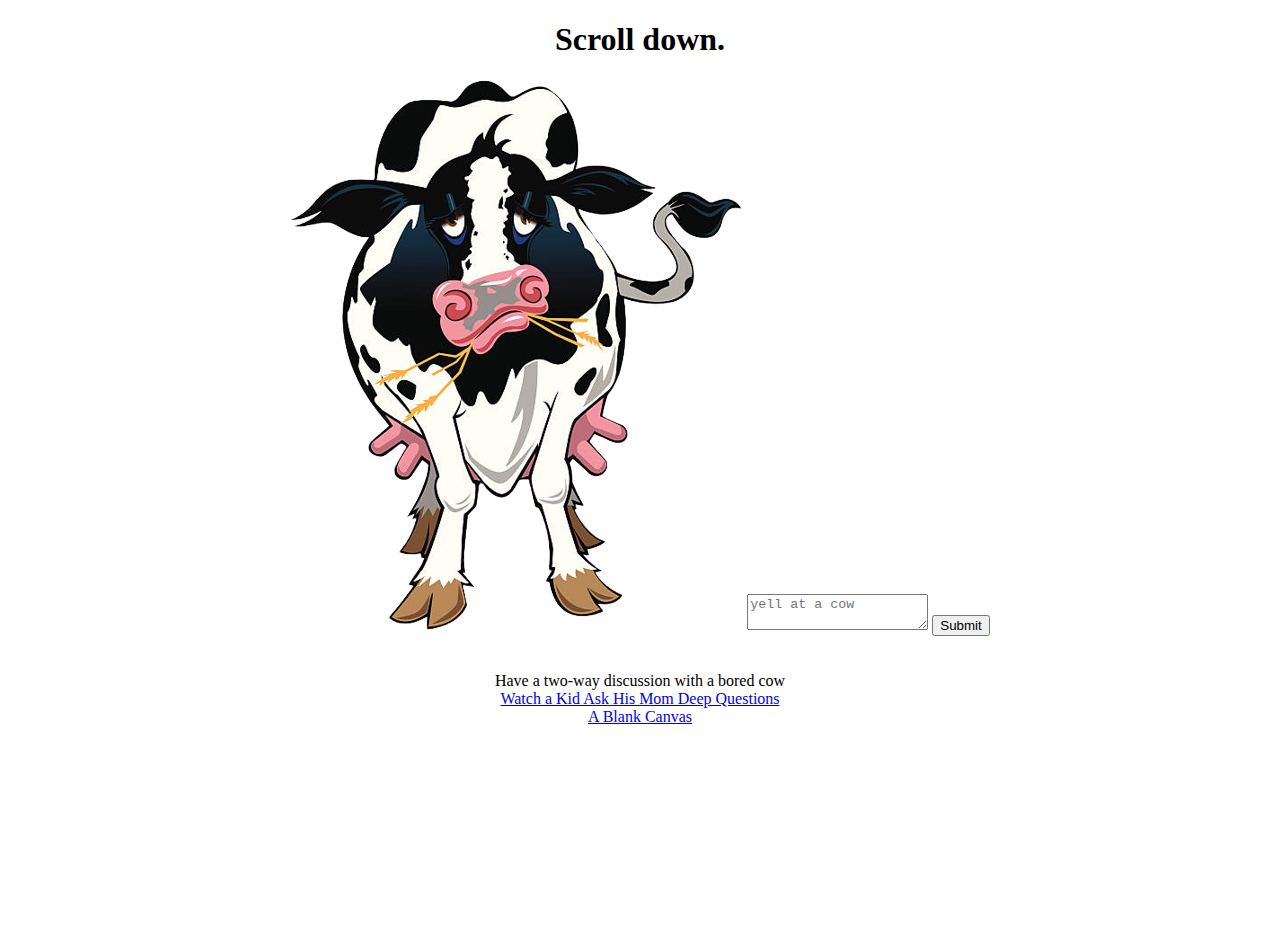
<file: boredcow.html>
<!DOCTYPE html>
<html>
    <head>
        <meta charset="utf-8">
        <meta http-equiv="X-UA-Compatible" content="IE=edge">
        <title>Anti-CSS Campaign</title>
        <meta name="description" content="">
        <meta name="viewport" content="width=device-width, initial-scale=1">
        <link rel="stylesheet" href="style.css">
    </head>
    <body id="boredcow">
        <h1>Scroll down.</h1>
        <img src="image_assets/istockphoto-166211176-612x612-removebg-preview.png">
        <textarea id="boredcowTextArea" placeholder="yell at a cow"></textarea>
        <input onclick="clearTextArea()" type="submit">
        <br>
        <br>
        <br>
        <a>Have a two-way discussion with a bored cow</a>
        <br>
        <a href="deepquestions.html">Watch a Kid Ask His Mom Deep Questions</a>
        <br>
        <a href="about:blank">A Blank Canvas</a>
        <script src="script.js" async defer></script>
    </body>
</html>
</file>
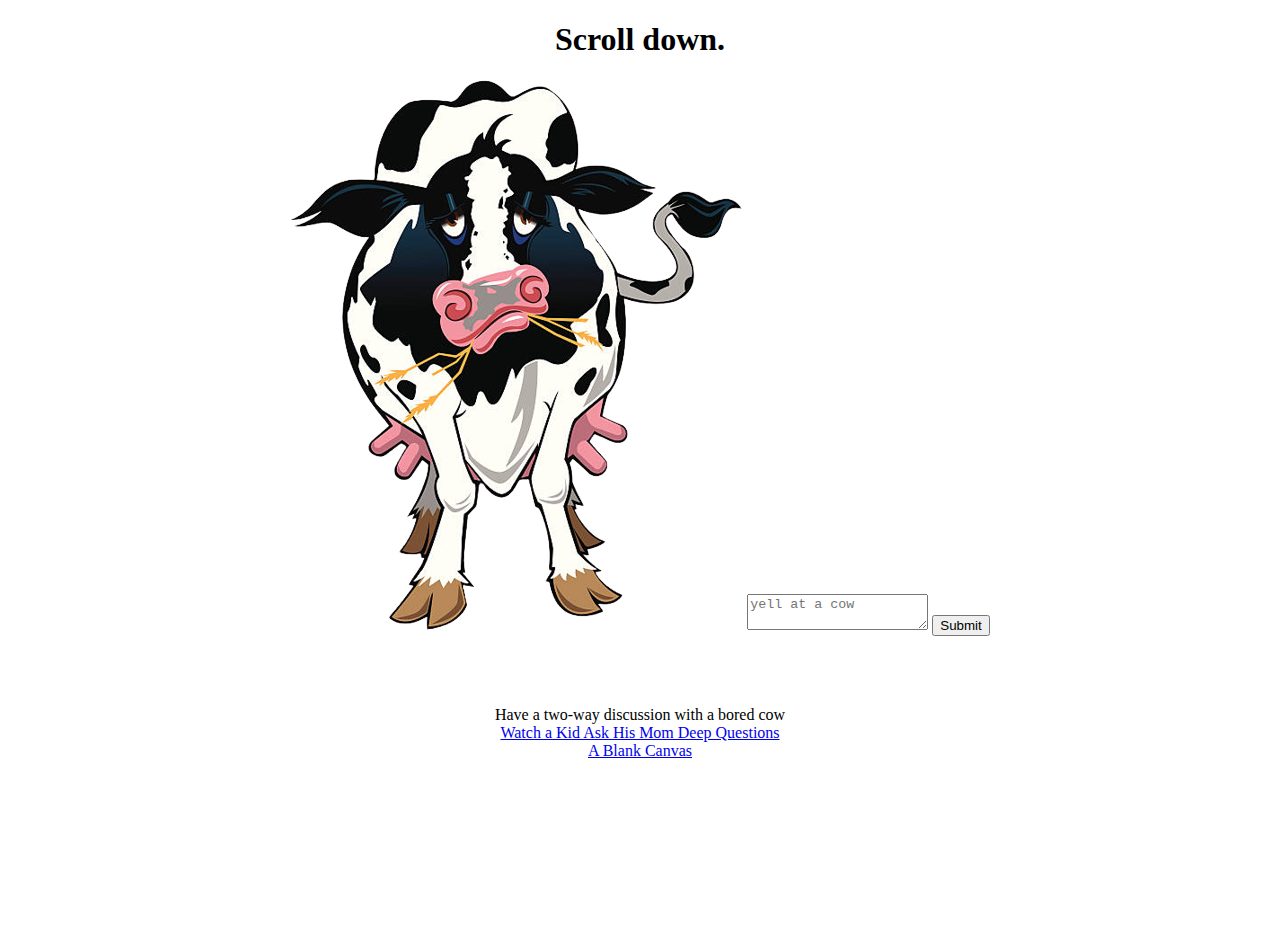
<file: boredcowresponse.html>
<!DOCTYPE html>
<html>
    <head>
        <meta charset="utf-8">
        <meta http-equiv="X-UA-Compatible" content="IE=edge">
        <title>Anti-API Campaign</title>
        <meta name="description" content="">
        <meta name="viewport" content="width=device-width, initial-scale=1">
        <link rel="stylesheet" href="style.css">
    </head>
    <body id="boredcow">
        <h1>Scroll down.</h1>
        <img src="image_assets/istockphoto-166211176-612x612-removebg-preview.png">
        <textarea id="boredcowTextArea" placeholder="yell at a cow"></textarea>
        <input onclick="boredcowreply()" type="submit">
        <br>
        <p id="response"></p>
        <br>
        <br>
        <br>
        <a>Have a two-way discussion with a bored cow</a>
        <br>
        <a href="deepquestions.html">Watch a Kid Ask His Mom Deep Questions</a>
        <br>
        <a href="about:blank">A Blank Canvas</a>
        <script src="script.js" async defer></script>
    </body>
</html>
</file>
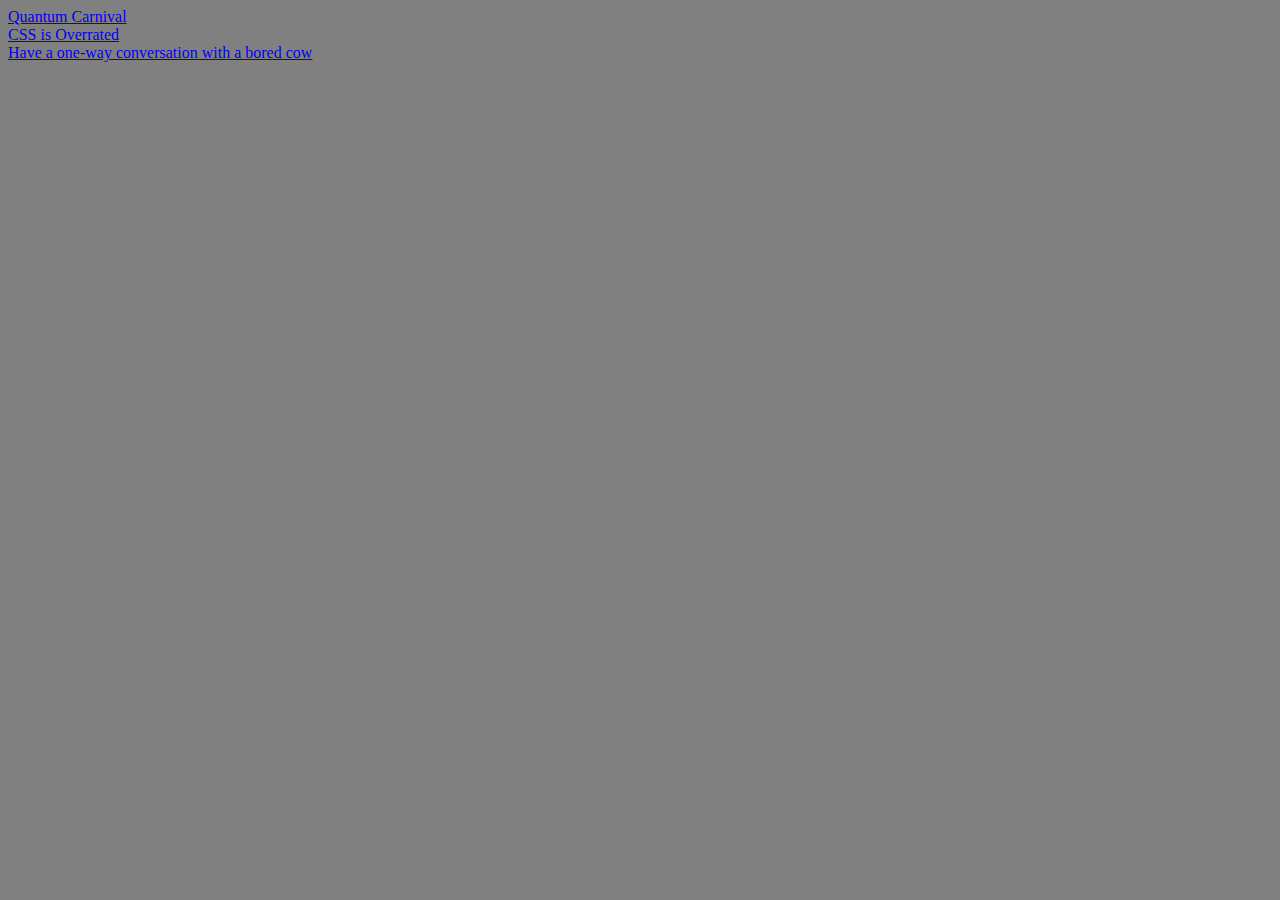
<file: thegrayarea.html>
<!DOCTYPE html>
<html>
    <head>
        <meta charset="utf-8">
        <meta http-equiv="X-UA-Compatible" content="IE=edge">
        <title>The Gray Area</title>
        <meta name="description" content="">
        <meta name="viewport" content="width=device-width, initial-scale=1">
        <link rel="stylesheet" href="style.css">
    </head>
    <body id="thegrayarea">
        <a href="quantumcarnival.html">Quantum Carnival</a>
        <br>
        <a href="https://www.w3schools.com/w3css/defaulT.asp">CSS is Overrated</a>
        <br>
        <a href="boredcow.html">Have a one-way conversation with a bored cow</a>
        <br>
        <script src="" async defer></script>
    </body>
</html>
</file>
<file: style.css>
/* the gray area css */
#thegrayarea{
    background-color: gray;
}

/* bored cow css */
#boredcow{
    background-image: url("https://images.unsplash.com/photo-1603109297462-e9b72bde9d97?auto=format&fit=crop&q=60&w=600&ixlib=rb-4.0.3&ixid=M3wxMjA3fDB8MHxzZWFyY2h8MTJ8fGdyZWVuJTIwcGFzdHVyZXxlbnwwfHwwfHx8MA%3D%3D");
    background-repeat: no-repeat;
    background-size: cover;
    height: 100vh;
    background-position: center;
    text-align: center;
}
</file>
